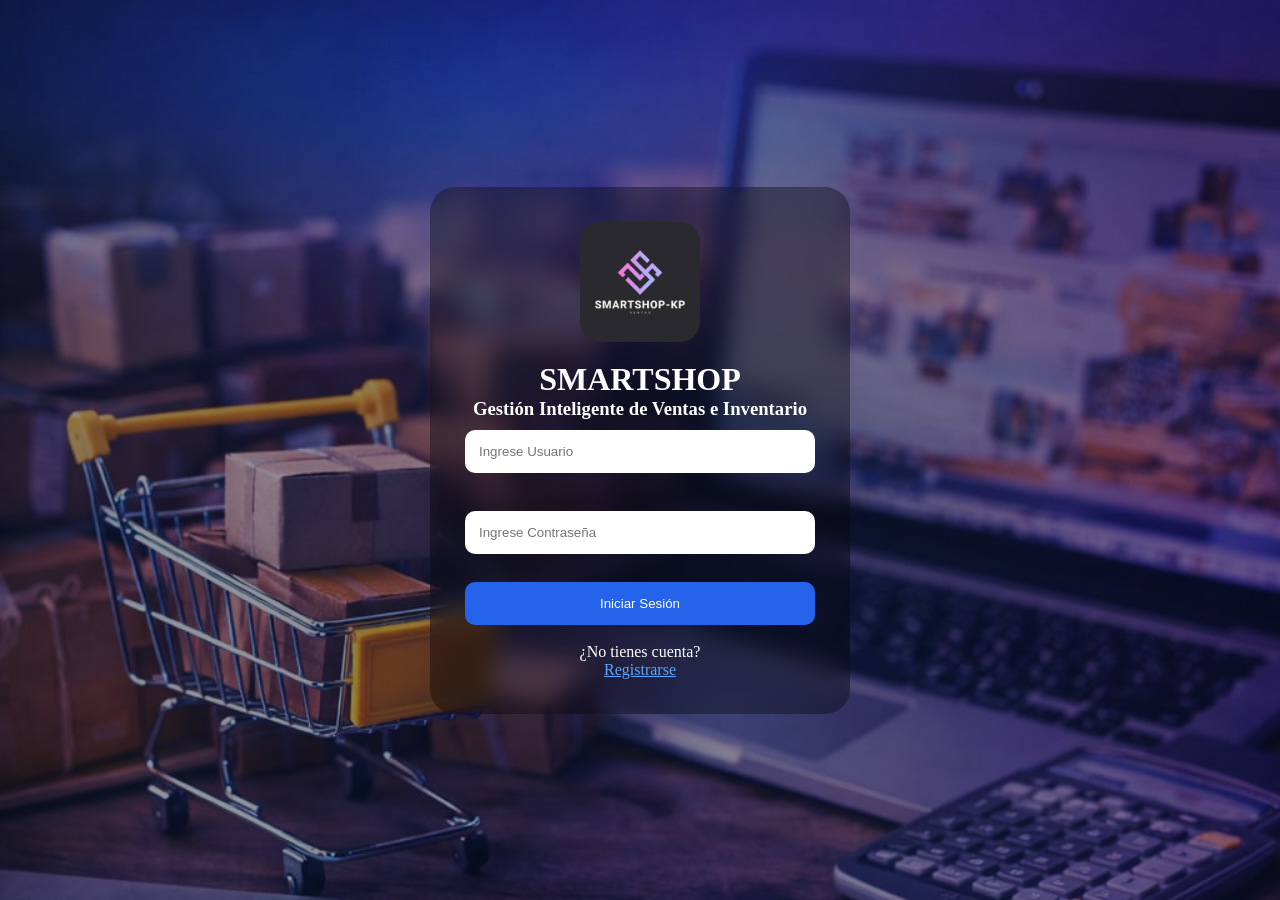
<file: index.html>
<!DOCTYPE html>

<html lang="es">

<head>
    <meta charset="UTF-8">
    <meta name="viewport" content="width=device-width, initial-scale=1.0">
    <title>SmartShop - Login</title>
    <link rel="stylesheet" href="login.css">
</head>

<body>

<div class="container">

    <img src="img/logo.jpg" alt="Logo SmartShop" class="logo">

    <h1>SMARTSHOP</h1>

    <h3>Gestión Inteligente de Ventas e Inventario</h3>

    <form id="loginForm">

        <input
           type="text"
           id="username"
           placeholder="Ingrese Usuario"
           required>

        <br><br>

        <input
            type="password"
            id="password"
            placeholder="Ingrese Contraseña"
            required>

        <br><br>

        <button type="submit">
            Iniciar Sesión
        </button>

    </form>

    <br>

    <p>¿No tienes cuenta?</p>

    <a href="registro.html">
        Registrarse
    </a>

</div>

<script src="login.js"></script>


</body>

</html>
</file>
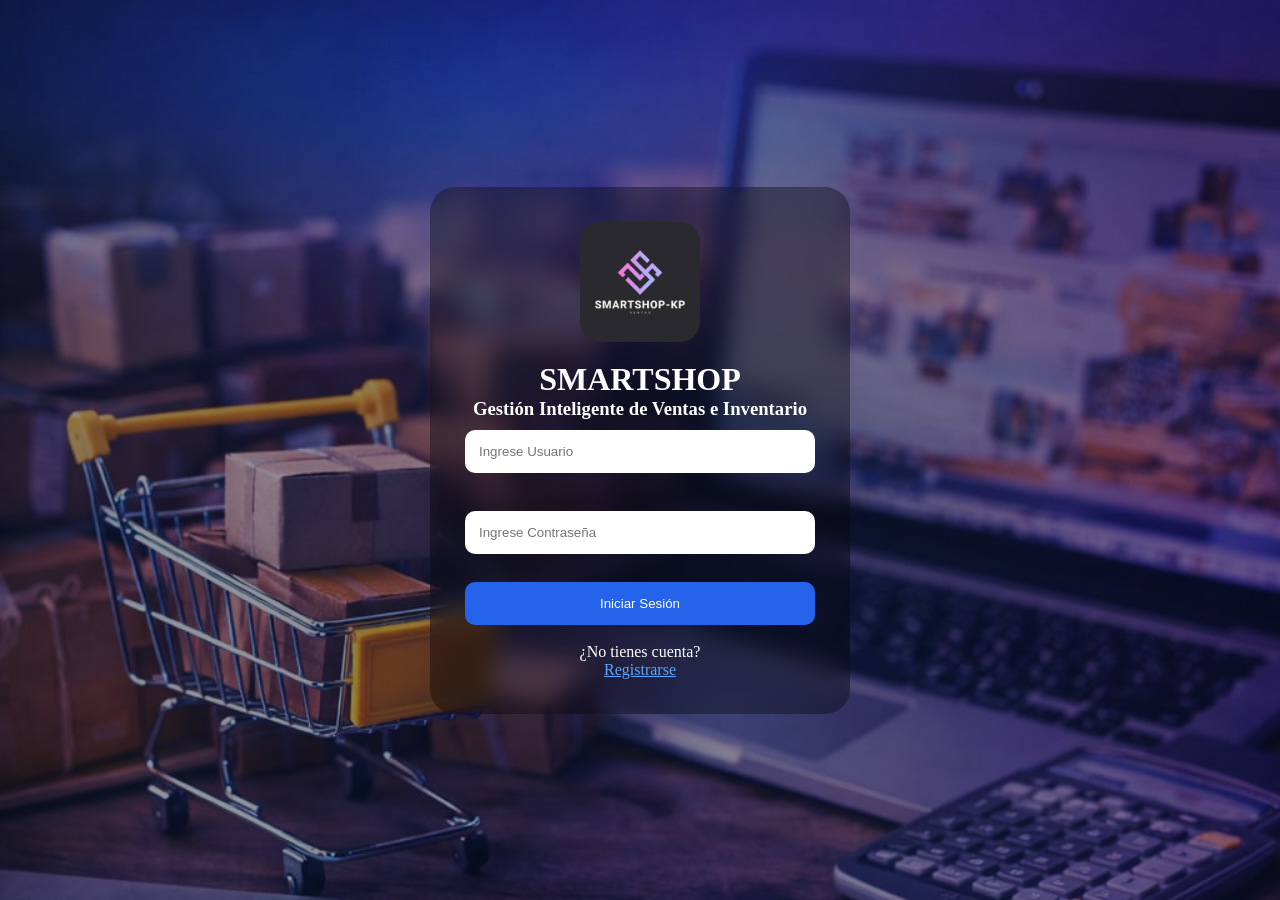
<file: dashboard.html>
<!DOCTYPE html>

<html lang="es">
<head>
    <meta charset="UTF-8">
    <meta name="viewport" content="width=device-width, initial-scale=1.0">
    <title>Panel de Control - SmartShop</title>

<style>

    body {
        margin: 0;
        font-family: Georgia, 'Times New Roman', Times, serif;
        background: #0f172a;
        color: white;
        display: flex;
    }

    .sidebar {
        width: 220px;
        height: 100vh;
        background: #111827;
        padding: 20px;
    }

    .sidebar h2 {
        color: #facc15;
        text-align: center;
    }

    .sidebar a {
        display: block;
        color: white;
        text-decoration: none;
        padding: 10px;
        margin: 8px 0;
    }

    .main {
        flex: 1;
        padding: 20px;
    }

    .cards {
        display: grid;
        grid-template-columns: repeat(auto-fit,minmax(220px,1fr));
        gap: 20px;
    }

    .card {
        background: #1e293b;
        padding: 20px;
        border-radius: 10px;
    }

</style>

</head>

<body>

<div class="sidebar">
    <h2>SmartShop</h2>

    <a href="dashboard.html"> •Dashboard</a>
    <a href="productos.html"> •Productos</a>
    <a href="usuarios.html"> •Usuarios</a>
    <a href="reportes.html"> •Reportes</a>
</div>

<div class="main dashboard-container">

    <h1>Panel de Control</h1>

    <button onclick="cerrarSesion()">
        Cerrar Sesión
    </button>

    <div class="card">

        <h2 id="bienvenida"></h2>

        <p>
            Desde este panel puede gestionar usuarios,
            productos, inventario y reportes.
        </p>

    </div>

    <br>

    <div class="cards">

        <div class="card">
            <h3>Usuarios</h3>
            <p id="totalUsuarios">0</p>
        </div>

        <div class="card">
            <h3>Productos</h3>
            <p id="totalProductos">0</p>
        </div>

        <div class="card">
            <h3>Ventas</h3>
            <p>Próximamente</p>
        </div>

    </div>

</div>

    <br>

    <div class="cards">

        <div class="card">
            <h3> Usuarios</h3>
            <p id="totalUsuarios">0</p>
        </div>

        <div class="card">
            <h3> Productos</h3>
            <p id="totalProductos">0</p>
        </div>

        <div class="card">
            <h3> Ventas</h3>
            <p>Próximamente</p>
        </div>

    </div>

</div>

<script>

let usuarioActivo = JSON.parse(
    localStorage.getItem("usuarioActivo")
);

if(!usuarioActivo){

    window.location.href = "index.html";

}

document.getElementById("bienvenida").innerText =
"Bienvenido " + usuarioActivo.nombre;

let usuarios =
JSON.parse(localStorage.getItem("usuarios")) || [];

document.getElementById("totalUsuarios").innerText =
usuarios.length;

let productos =
JSON.parse(localStorage.getItem("productos")) || [];

document.getElementById("totalProductos").innerText =
productos.length;

function cerrarSesion(){

    localStorage.removeItem("usuarioActivo");

    window.location.href = "index.html";

}

</script>

</body>
</html>
</file>
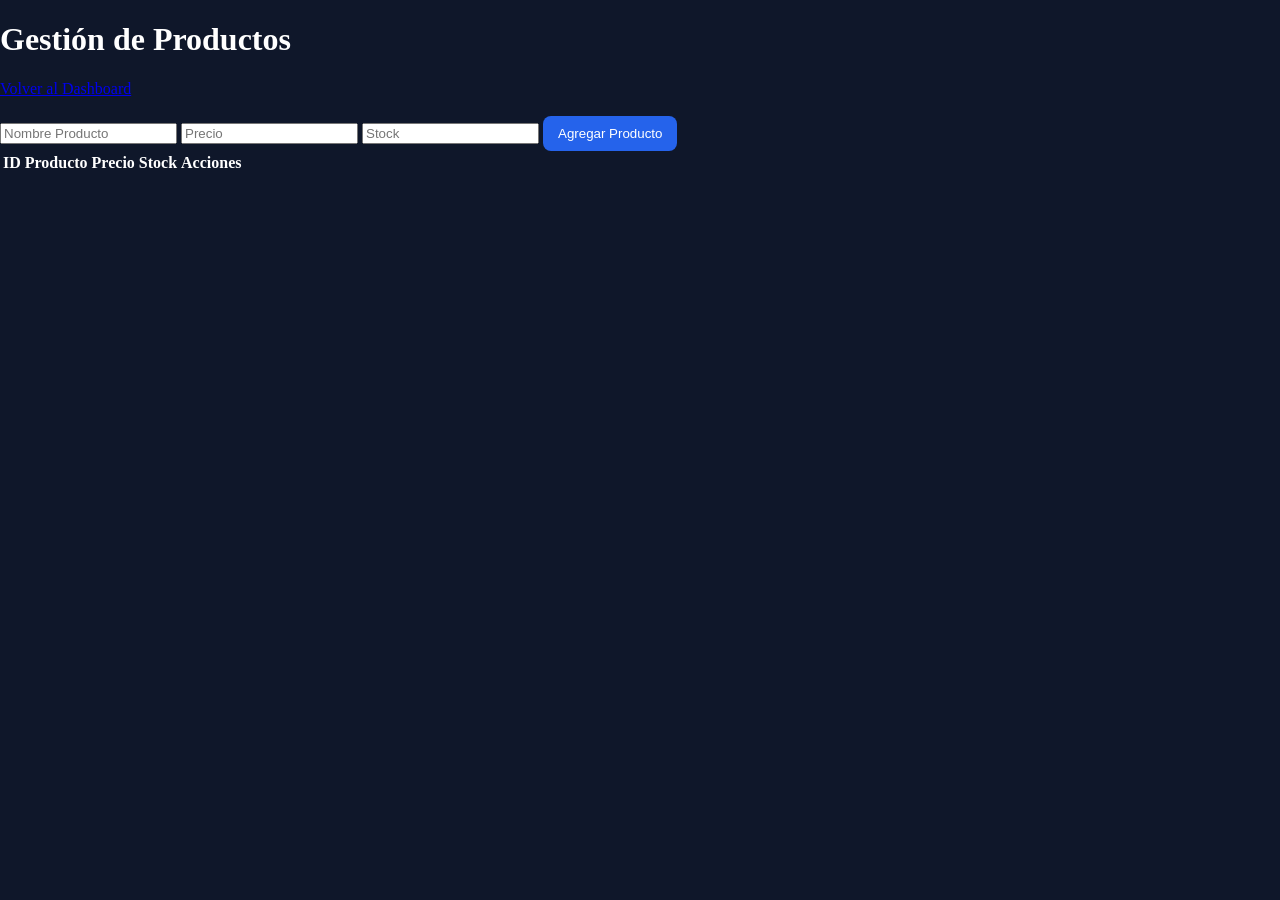
<file: productos.html>
<!DOCTYPE html>

<html lang="es">
<head>
    <meta charset="UTF-8">
    <meta name="viewport" content="width=device-width, initial-scale=1.0">
    <title>Gestión de Productos - SmartShop</title>
   
    <link rel="stylesheet" href="app.css">

</head>

<body>

<h1> Gestión de Productos</h1>

<a href="dashboard.html">
    Volver al Dashboard
</a>

<br><br>

<form id="formProducto">

<input
    type="text"
    id="nombre"
    placeholder="Nombre Producto"
    required>

<input
    type="number"
    id="precio"
    placeholder="Precio"
    required>

<input
    type="number"
    id="stock"
    placeholder="Stock"
    required>

<button type="submit">
    Agregar Producto
</button>

</form>

<table>

<thead>
    <tr>
        <th>ID</th>
        <th>Producto</th>
        <th>Precio</th>
        <th>Stock</th>
        <th>Acciones</th>
    </tr>
</thead>

<tbody id="tablaProductos">

</tbody>

</table>

<script>

let productos =
JSON.parse(localStorage.getItem("productos")) || [];

mostrarProductos();

   document.getElementById("formProducto")
    .addEventListener("submit", function(e){

    e.preventDefault();

    let nombre =
    document.getElementById("nombre").value;

    let precio =
    document.getElementById("precio").value;

    let stock =
    document.getElementById("stock").value;

    let nuevoProducto = {

        id: Date.now(),
        nombre: nombre,
        precio: precio,
        stock: stock

    };

    productos.push(nuevoProducto);

    localStorage.setItem(
        "productos",
        JSON.stringify(productos)
    );

    this.reset();

    mostrarProductos();

});

    function mostrarProductos(){

    let tabla =
    document.getElementById("tablaProductos");

    tabla.innerHTML = "";

    productos.forEach(producto => {

    tabla.innerHTML += `

    <tr>
        <td>${producto.id}</td>
        <td>${producto.nombre}</td>
        <td>$${producto.precio}</td>
        <td>${producto.stock}</td>

        <td>

            <button onclick="editarProducto(${producto.id})">
                Editar
            </button>

            <button onclick="eliminarProducto(${producto.id})">
                Eliminar
            </button>

        </td>

    </tr>

    `;

});
}

     function eliminarProducto(id){

       if(confirm("¿Desea eliminar este producto?")){

        productos = productos.filter(
            producto => producto.id !== id
        );

        localStorage.setItem(
            "productos",
            JSON.stringify(productos)
        );

        mostrarProductos();

    }

}

    function editarProducto(id){

        let producto =
        productos.find(p => p.id === id);

        let nuevoNombre = prompt(
            "Nuevo nombre:",
            producto.nombre
    );

        let nuevoPrecio = prompt(
            "Nuevo precio:",
            producto.precio
    );

        let nuevoStock = prompt(
            "Nuevo stock:",
            producto.stock
    );

        if(nuevoNombre){

            producto.nombre = nuevoNombre;
            producto.precio = nuevoPrecio;
            producto.stock = nuevoStock;

        localStorage.setItem(
            "productos",
            JSON.stringify(productos)
        );

        mostrarProductos();

    }

}

</script>

</body>
</html>
</file>
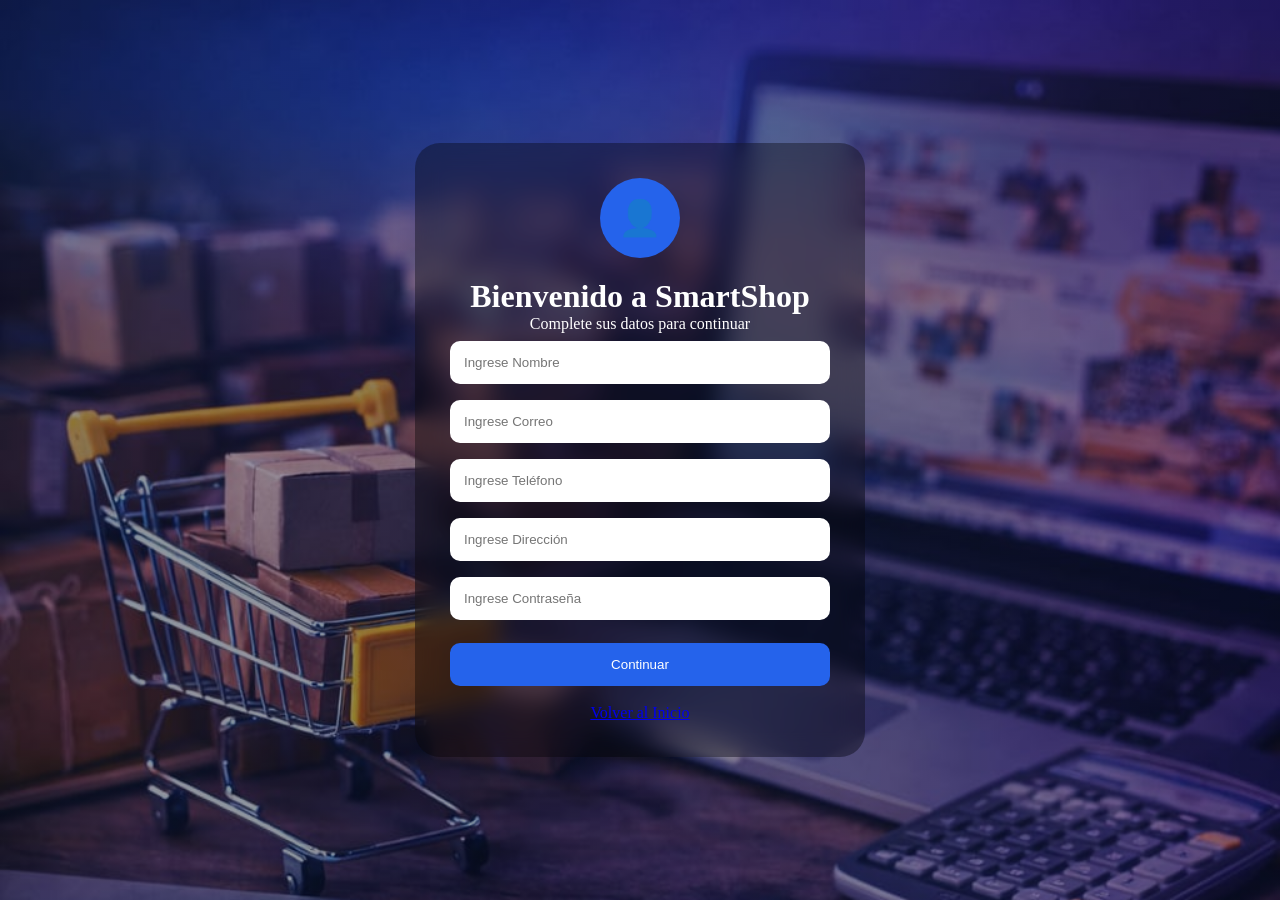
<file: registro.html>
<!DOCTYPE html>
<html lang="es">
<head>
    <meta charset="UTF-8">
    <meta name="viewport" content="width=device-width, initial-scale=1.0">
    <title>Registro de Clientes</title>
    <link rel="stylesheet" href="registro.css">
</head>

<body>

    <div class="registro-container">

        <div class="avatar">
            👤
        </div>

        <h1>Bienvenido a SmartShop</h1>

        <p>Complete sus datos para continuar</p>

        <form id="formRegistro">

            <input
                type="text"
                id="nombre"
                placeholder="Ingrese Nombre"
                required>

            <input
                type="email"
                id="correo"
                placeholder="Ingrese Correo"
                required>

            <input
                type="text"
                id="telefono"
                placeholder="Ingrese Teléfono"
                required>

            <input
                type="text"
                id="direccion"
                placeholder="Ingrese Dirección"
                required>

            <input
                type="password"
                id="password"
                placeholder="Ingrese Contraseña"
                required>

            <button type="submit">
                Continuar
            </button>

        </form>

        <br>

        <a href="index.html">
            Volver al Inicio
        </a>

    </div>

    <script src="registro.js"></script>

</body>
</html>
</file>
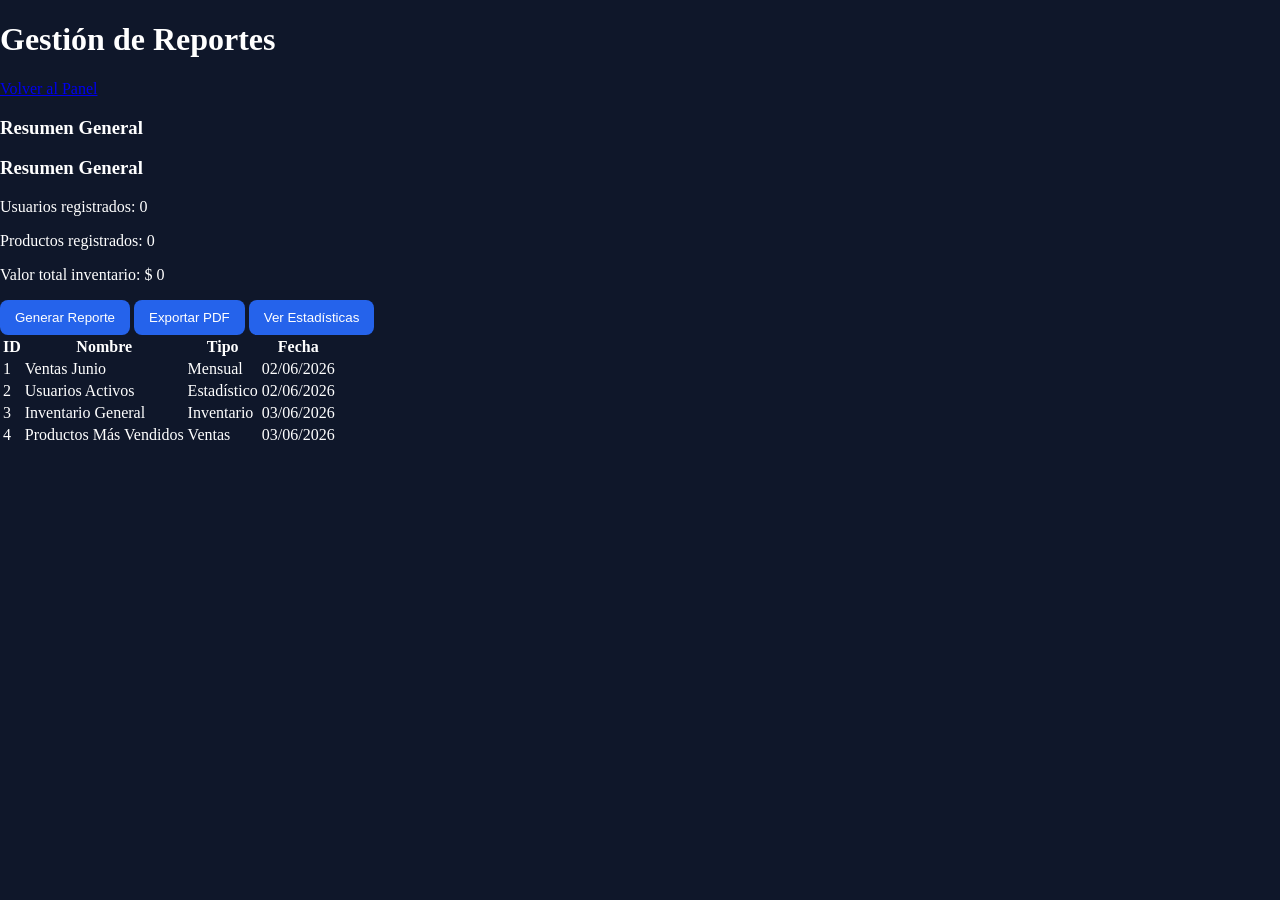
<file: reportes.html>
<!DOCTYPE html>
<html lang="es">
<head>
    <meta charset="UTF-8">
    <meta name="viewport" content="width=device-width, initial-scale=1.0">
    <title>Gestión de Reportes - SmartShop</title>

     <link rel="stylesheet" href="app.css">

</head>

<body>

    <h1>Gestión de Reportes</h1>

    <a class="btn" href="dashboard.html">Volver al Panel</a>

    <div class="resumen">
        <h3>Resumen General</h3>
        <div class="resumen">

    <h3>Resumen General</h3>

    <p>
        Usuarios registrados:
        <span id="usuariosTotal">0</span>
    </p>

    <p>
        Productos registrados:
        <span id="productosTotal">0</span>
    </p>

    <p>
        Valor total inventario:
        $
        <span id="inventarioTotal">0</span>
    </p>

    </div>

    <div class="acciones">
        <button>Generar Reporte</button>
        <button> Exportar PDF</button>
        <button> Ver Estadísticas</button>
    </div>

    <table>

        <tr>
            <th>ID</th>
            <th>Nombre</th>
            <th>Tipo</th>
            <th>Fecha</th>
        </tr>

        <tr>
            <td>1</td>
            <td>Ventas Junio</td>
            <td>Mensual</td>
            <td>02/06/2026</td>
        </tr>

        <tr>
            <td>2</td>
            <td>Usuarios Activos</td>
            <td>Estadístico</td>
            <td>02/06/2026</td>
        </tr>

        <tr>
            <td>3</td>
            <td>Inventario General</td>
            <td>Inventario</td>
            <td>03/06/2026</td>
        </tr>

        <tr>
            <td>4</td>
            <td>Productos Más Vendidos</td>
            <td>Ventas</td>
            <td>03/06/2026</td>
        </tr>

    </table>

        <script>

    let usuarios =
    JSON.parse(localStorage.getItem("usuarios")) || [];

    let productos =
    JSON.parse(localStorage.getItem("productos")) || [];

        document.getElementById("usuariosTotal").innerText =
        usuarios.length;

        document.getElementById("productosTotal").innerText =
        productos.length;

    let totalInventario = 0;

      productos.forEach(producto => {

    totalInventario +=
    Number(producto.precio) *
    Number(producto.stock);

});

        document.getElementById("inventarioTotal").innerText =
        totalInventario.toLocaleString();
   
</script>

</body>
</html>
</file>
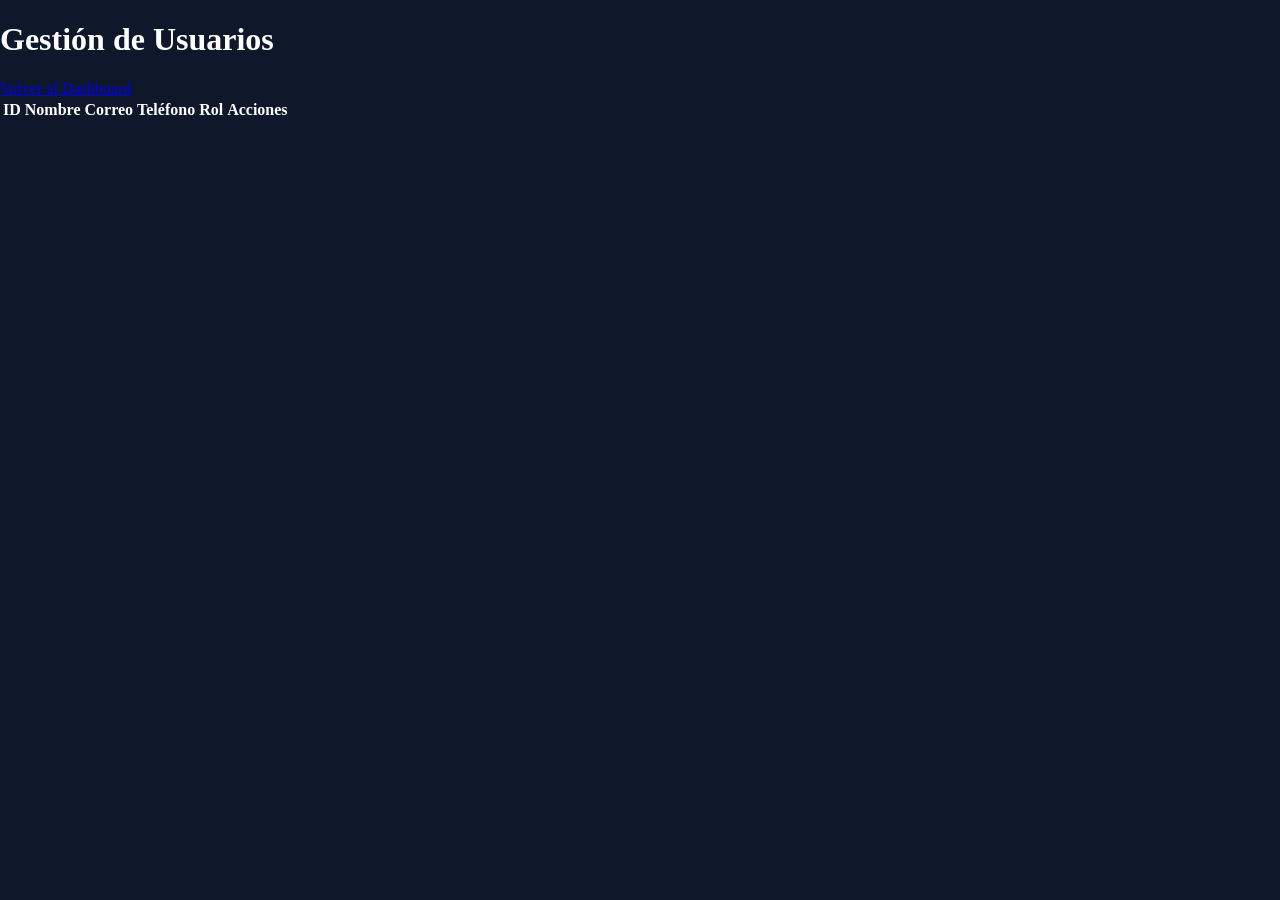
<file: usuarios.html>
<!DOCTYPE html>

<html lang="es">
<head>
    <meta charset="UTF-8">
    <meta name="viewport" content="width=device-width, initial-scale=1.0">
    <title>Gestión de Usuarios - SmartShop</title>

    <link rel="stylesheet" href="app.css">

</head>
<body>

<h1> Gestión de Usuarios</h1>

<a href="dashboard.html">
    Volver al Dashboard
</a>

<table>

<thead>
    <tr>
        <th>ID</th>
        <th>Nombre</th>
        <th>Correo</th>
        <th>Teléfono</th>
        <th>Rol</th>
        <th>Acciones</th>
    </tr>
</thead>

<tbody id="tablaUsuarios">

</tbody>

</table>

<script>

let usuarios =
JSON.parse(localStorage.getItem("usuarios")) || [];

function mostrarUsuarios(){

    let tabla =
    document.getElementById("tablaUsuarios");

    tabla.innerHTML = "";

    usuarios.forEach(usuario => {

        tabla.innerHTML += `

        <tr>

            <td>${usuario.id}</td>
            <td>${usuario.nombre}</td>
            <td>${usuario.correo}</td>
            <td>${usuario.telefono}</td>
            <td>${usuario.rol}</td>

            <td>

                <button onclick="editarUsuario(${usuario.id})">
                    Editar
                </button>

                <button onclick="eliminarUsuario(${usuario.id})">
                    Eliminar
                </button>

            </td>

        </tr>

        `;

    });

}

mostrarUsuarios();
      
    function editarUsuario(id){

    id = Number(id);

    let usuario = usuarios.find(
        u => Number(u.id) === id
    );

    if(!usuario){
        alert("Usuario no encontrado");
        return;
    }

    let nuevoNombre = prompt(
        "Nuevo nombre:",
        usuario.nombre
    );

    let nuevoTelefono = prompt(
        "Nuevo teléfono:",
        usuario.telefono
    );

    if(nuevoNombre){

        usuario.nombre = nuevoNombre;
        usuario.telefono = nuevoTelefono;

        localStorage.setItem(
            "usuarios",
            JSON.stringify(usuarios)
        );

        mostrarUsuarios();
    }
}

     function eliminarUsuario(id){

    id = Number(id);

    if(confirm("¿Desea eliminar este usuario?")){

        usuarios = usuarios.filter(
            usuario => Number(usuario.id) !== id
        );

        localStorage.setItem(
            "usuarios",
            JSON.stringify(usuarios)
        );

        mostrarUsuarios();
    }
}


</script>

</body>
</html>
</file>
<file: login.css>
*{
    margin:0;
    padding:0;
    box-sizing:border-box;
}

body{
    min-height:100vh;
    display:flex;
    justify-content:center;
    align-items:center;

    font-family:Georgia, 'Times New Roman', Times, serif;

    background:
    linear-gradient(rgba(15,23,42,.45),rgba(15,23,42,.45)),
    url("img/F.SmartShop.jpg");

    background-size:cover;
    background-position:center;
}

.container{
    width:420px;
    padding:35px;
    text-align:center;

    background:rgba(0,0,0,.35);

    backdrop-filter:blur(12px);

    border-radius:25px;

    color:white;
}

.logo{
    width:120px;
    border-radius:20px;
    margin-bottom:15px;
}

input{
    width:100%;
    padding:14px;
    margin:10px 0;
    border:none;
    border-radius:10px;
}

button{
    width:100%;
    padding:14px;
    border:none;
    border-radius:10px;
    background:#2563eb;
    color:white;
    cursor:pointer;
}

a{
    color:#60a5fa;
}
</file>
<file: app.css>
body{
    margin:0;
    font-family:Georgia, 'Times New Roman', Times, serif;
    background:#0f172a;
    color:white;
}

.sidebar{
    width:250px;
    height:100vh;
    background:#111827;
    position:fixed;
    left:0;
    top:0;
    padding:20px;
}

.main{
    margin-left:270px;
    padding:30px;
}

.main{
    flex:1;
    padding:30px;
}

.dashboard-container{
    width:100%;
}

.cards{
    display:grid;
    grid-template-columns:repeat(auto-fit,minmax(250px,1fr));
    gap:20px;
    margin-top:20px;
}

.card{
    background:#1e293b;
    padding:20px;
    border-radius:15px;
    box-shadow:0 0 10px rgba(0,0,0,.3);
}

button{
    padding:10px 15px;
    border:none;
    border-radius:8px;
    background:#2563eb;
    color:white;
    cursor:pointer;
}

button:hover{
    background:#1d4ed8;
}
</file>
<file: registro.css>
*{
    margin:0;
    padding:0;
    box-sizing:border-box;
}

body{
    min-height:100vh;

    display:flex;
    justify-content:center;
    align-items:center;

    font-family:Georgia, 'Times New Roman', Times, serif;

    background:
    linear-gradient(rgba(15,23,42,.45),rgba(15,23,42,.45)),
    url("img/F.SmartShop.jpg");

    background-size:cover;
    background-position:center;
}

.registro-container{

    width:450px;

    padding:35px;

    background:rgba(0,0,0,.35);

    backdrop-filter:blur(12px);

    border-radius:25px;

    text-align:center;

    color:white;
}

.avatar{

    width:80px;
    height:80px;

    border-radius:50%;

    background:#2563eb;

    margin:auto;

    display:flex;
    justify-content:center;
    align-items:center;

    font-size:35px;

    margin-bottom:20px;
}

input{
    width:100%;
    padding:14px;
    margin:8px 0;
    border:none;
    border-radius:10px;
}

button{
    width:100%;
    padding:14px;
    margin-top:15px;
    border:none;
    border-radius:10px;
    background:#2563eb;
    color:white;
}
</file>
